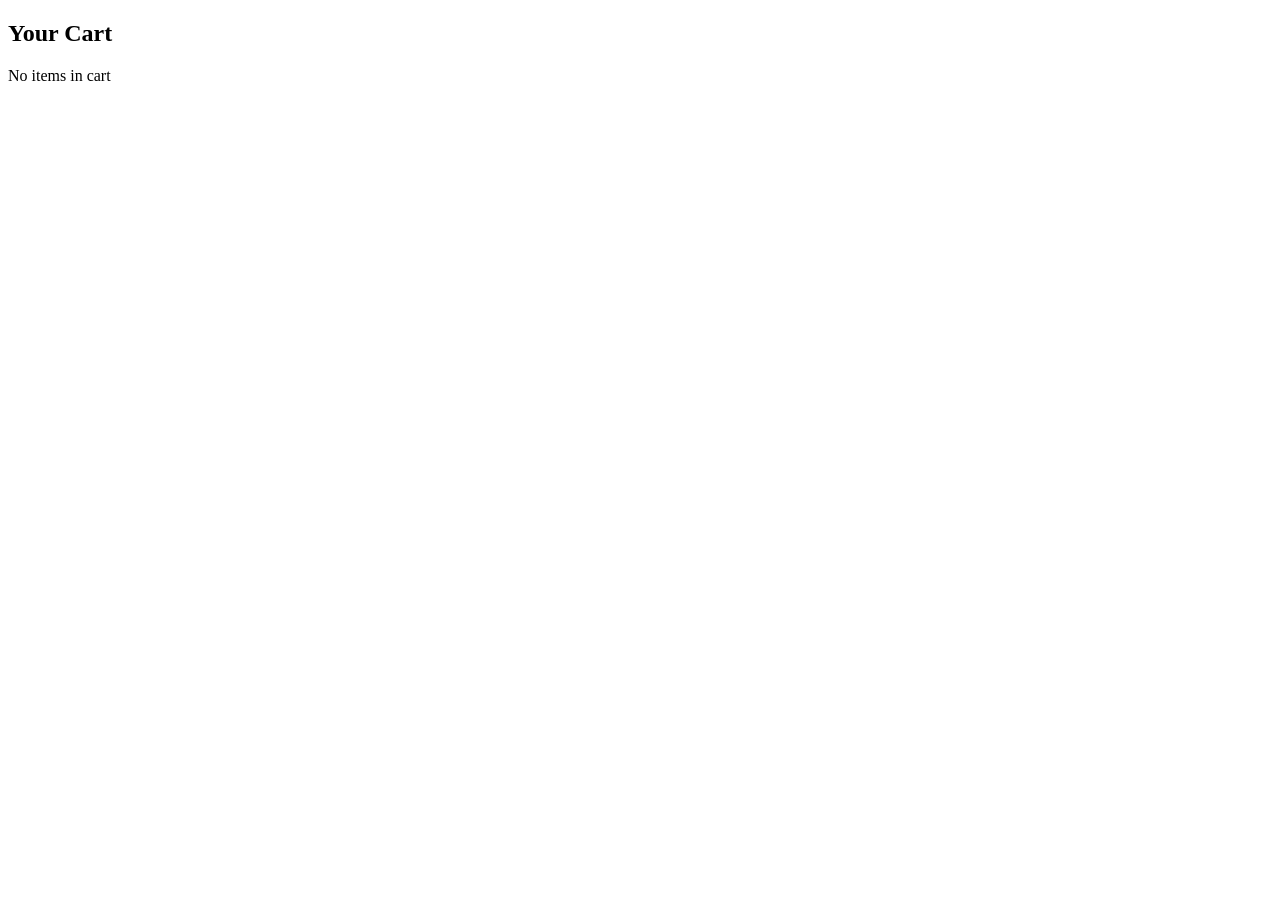
<file: cart.html>
<!DOCTYPE html>
<html lang="en">
<head>
    <meta charset="UTF-8">
    <meta name="viewport" content="width=device-width, initial-scale=1.0">

    <title>Cart</title>
</head>

<body>

<h2>Your Cart</h2>

<p id="cartItem"></p>

<script>
    const item = localStorage.getItem("selectedItem");

    if (item) {
        document.getElementById("cartItem").textContent =
            "You added: " + item;
    } else {
        document.getElementById("cartItem").textContent =
            "No items in cart";
    }
</script>

</body>
</html>
</file>
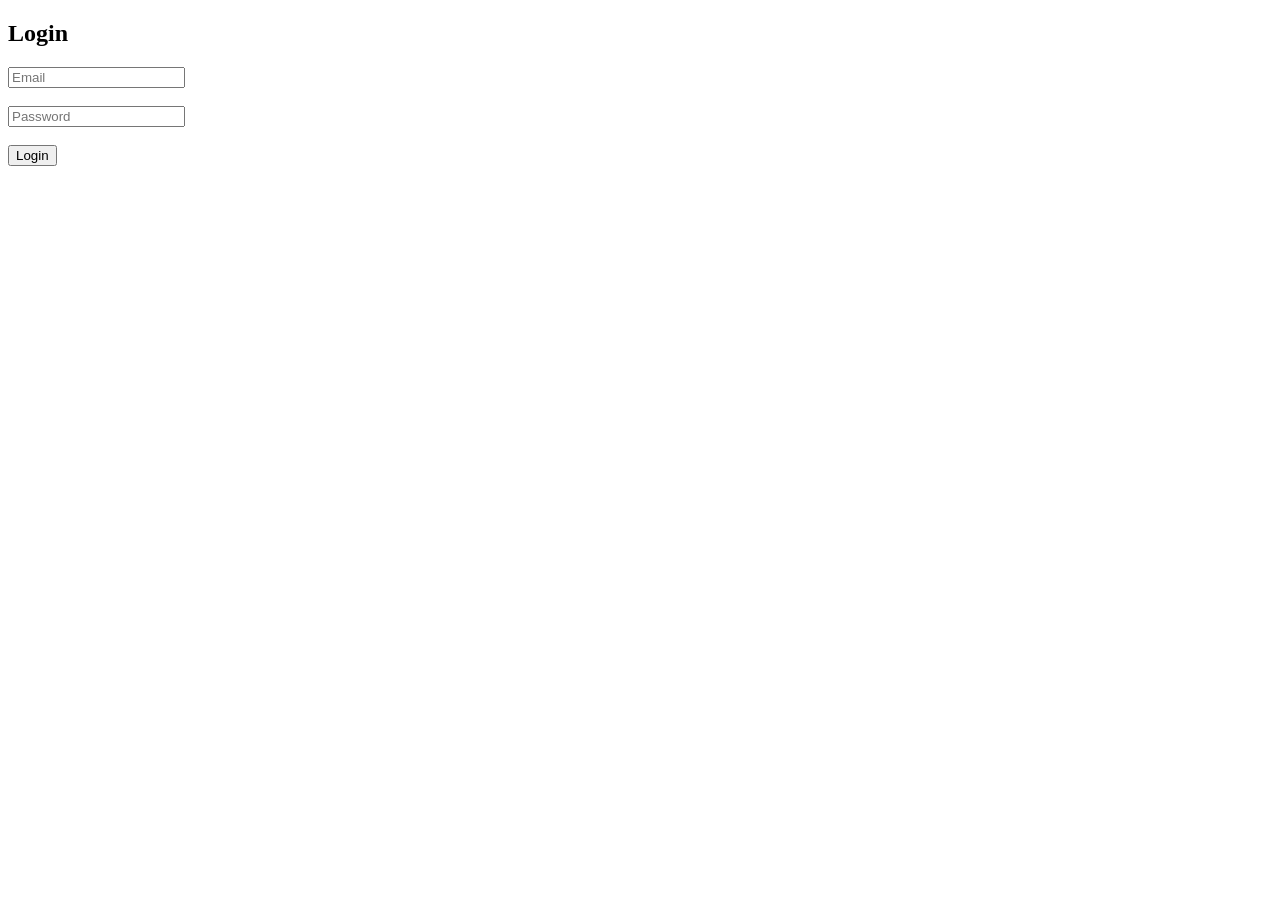
<file: login.html>
<!DOCTYPE html>
<html lang="en">
<head>
    <meta charset="UTF-8">
    <meta name="viewport" content="width=device-width, initial-scale=1.0">

    <title>Login</title>
</head>

<body>

<form>
    <h2>Login</h2>

    <input
        type="email"
        id="loginEmail"
        placeholder="Email"
        required
    >

    <br><br>

    <input
        type="password"
        id="loginPassword"
        placeholder="Password"
        required
    >

    <br><br>

    <button type="submit">Login</button>
</form>

<script src="script.js"></script>

</body>
</html>
</file>
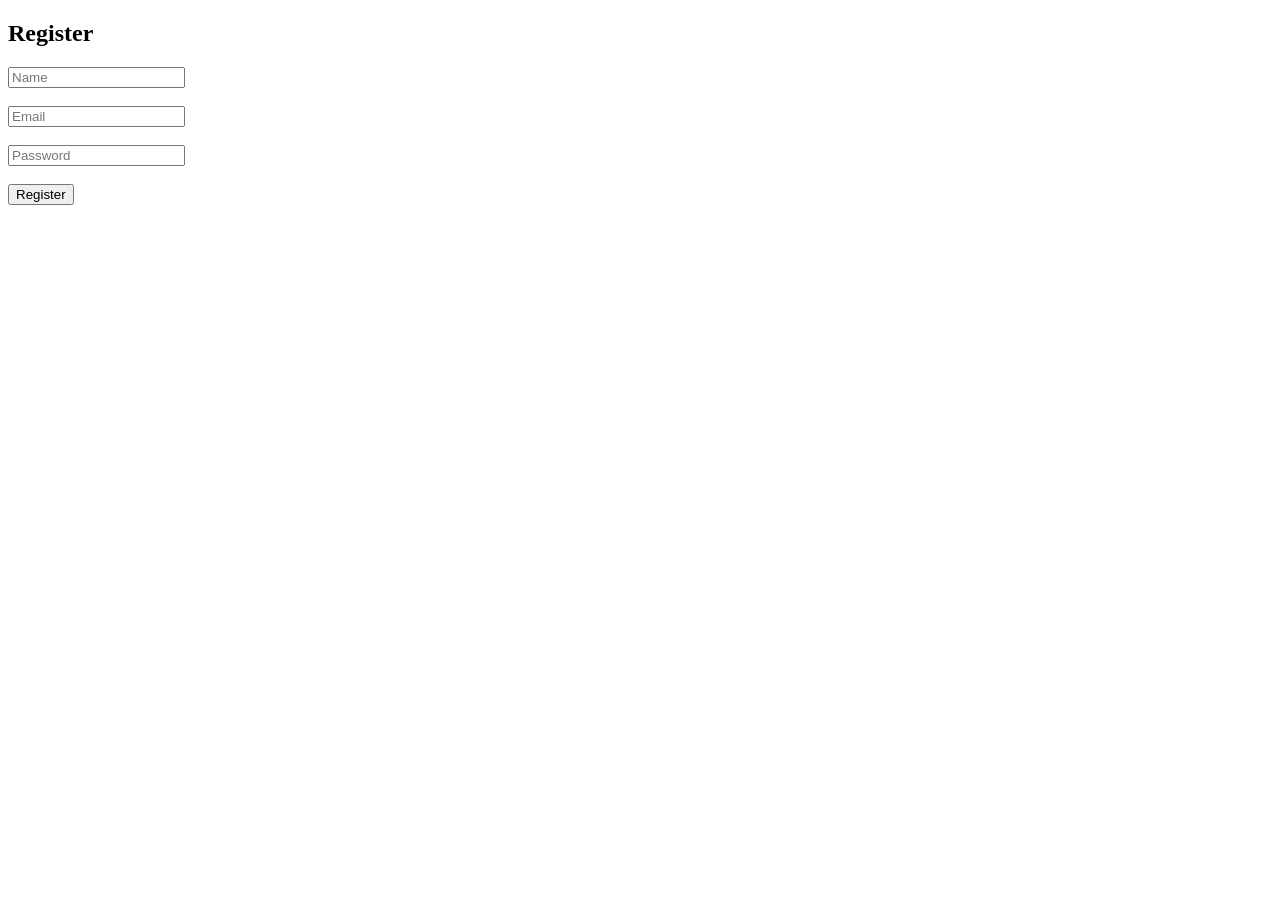
<file: register.html>
<!DOCTYPE html>
<html lang="en">
<head>
    <meta charset="UTF-8">
    <meta name="viewport" content="width=device-width, initial-scale=1.0">

    <title>Register</title>
</head>

<body>

<form>
    <h2>Register</h2>

    <input
        type="text"
        id="regUsername"
        placeholder="Name"
        required
    >

    <br><br>

    <input
        type="email"
        id="regEmail"
        placeholder="Email"
        required
    >

    <br><br>

    <input
        type="password"
        id="regPassword"
        placeholder="Password"
        required
    >

    <br><br>

    <button type="submit">Register</button>
</form>

<script src="script.js"></script>

</body>
</html>
</file>
